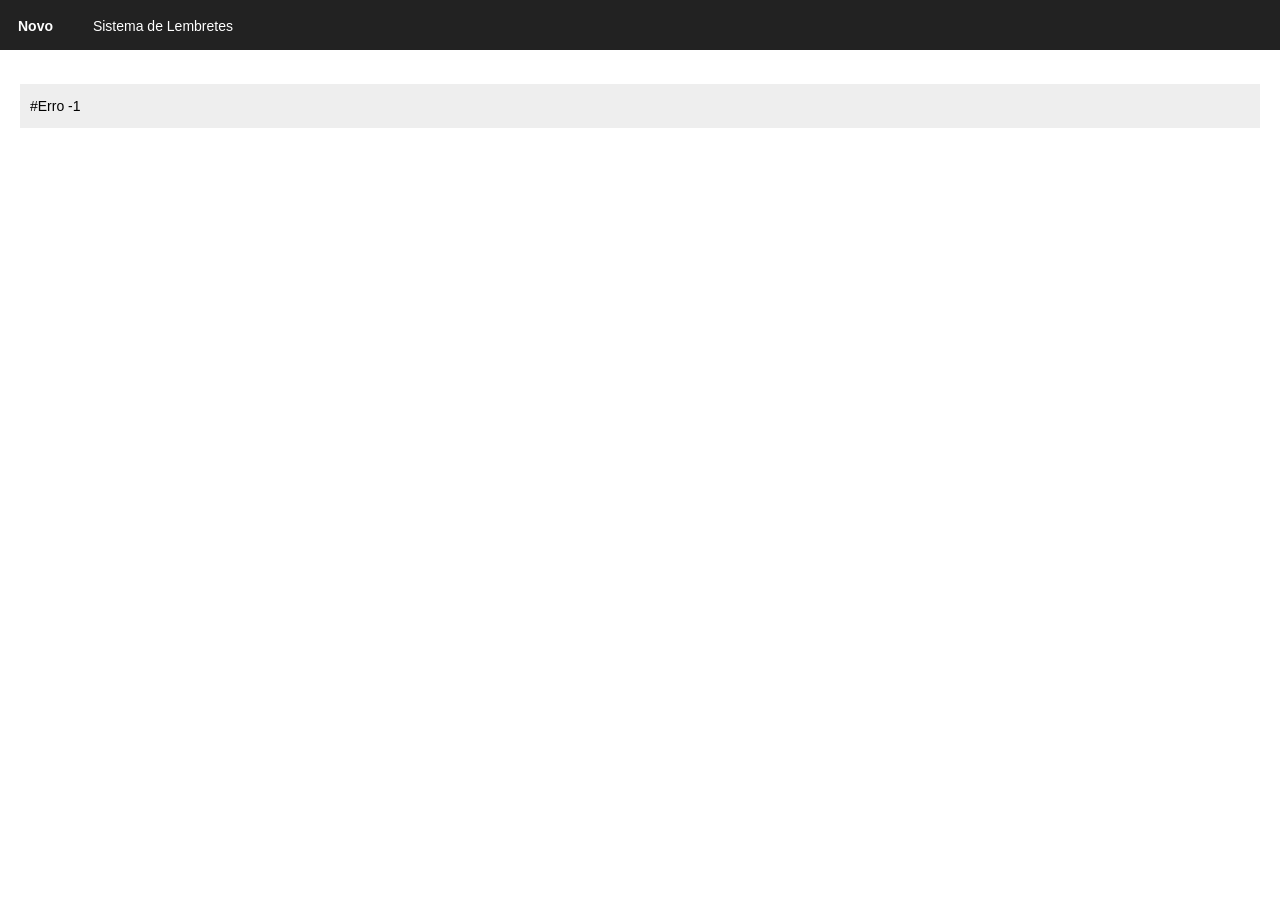
<file: index.html>
<!DOCTYPE html>
<html>
    <head>
        <meta charset="utf-8">

        <title>CRUD com AngularJS</title>
        
        <link href="css/stylesheet.css" rel="stylesheet">

        <script src="js/vendor/angular.min.js"></script>
        <script src="js/vendor/angular-route.min.js"></script>

        <script src="js/app/app.js"></script>
        
        <script src="js/app/lembrete/LembreteListarCtrl.js"></script>
        <script src="js/app/lembrete/LembreteCriarCtrl.js"></script>
        <script src="js/app/lembrete/LembreteDetalheCtrl.js"></script>
        <script src="js/app/lembrete/LembreteEditarCtrl.js"></script>
        <script src="js/app/lembrete/LembreteRemoverCtrl.js"></script>
    </head>
    <body ng-app="lembrete">
        <header>
            <nav>
                <ul>
                    <li>
                        <a href="/#/criar">Novo</a>
                    </li>
                </ul>
            </nav>

            <h3><a href="/#/">Sistema de Lembretes</a></h3>
        </header>
           
        <article>
            <div class="principal" ng-view></div>
        </article> 
    </body>
</html>
</file>
<file: css/stylesheet.css>
* {
    box-sizing: border-box;
    font: 14px/24px arial, sans-serif;
}

body {
    margin: 0;
}

h4 {
    font-size: 18px;
    font-weight: 600;
    padding: 20px 0 50px 0;
    text-align: left;
}

header {
    display: block;
    width: 100%;
    background: #222;
    height: 50px;
}

header nav {
    display: inline-block;
}

header ul {
    margin: 0;
    padding: 0;
}

header li {
    list-style: none;
    padding: 12px 0;
}

header a {
    font-weight: 600;
    text-decoration: none;
    color: #fff;
    padding: 18px;
    transition: all .3s;
}

header a:hover {
    background: rgba(255, 255, 255, 0.1);
}

header h3 {
    color: #fff;
    display: inline-block;
}

header h3 a {
    font-weight: normal;
}

article {
    padding: 20px;
}

table {
    border-spacing: 0;
    margin: 10px 0 0 0;
    width: 100%;
}

table caption {
    font-size: 18px;
    font-weight: 600;
    padding: 20px 0 40px 0;
    text-align: left;
}

table tr:nth-of-type(2n+1){
    background: #eee;
}

table th {
    background: #ddd;
    font-weight: 600;
    text-align: left;
    padding: 10px 5px;
}

table td {
    padding: 10px 5px;
}

form input[type="text"], 
form textarea {
    width: 100%;
}

.message {
    background: #eee;
    padding: 10px;
}
</file>
